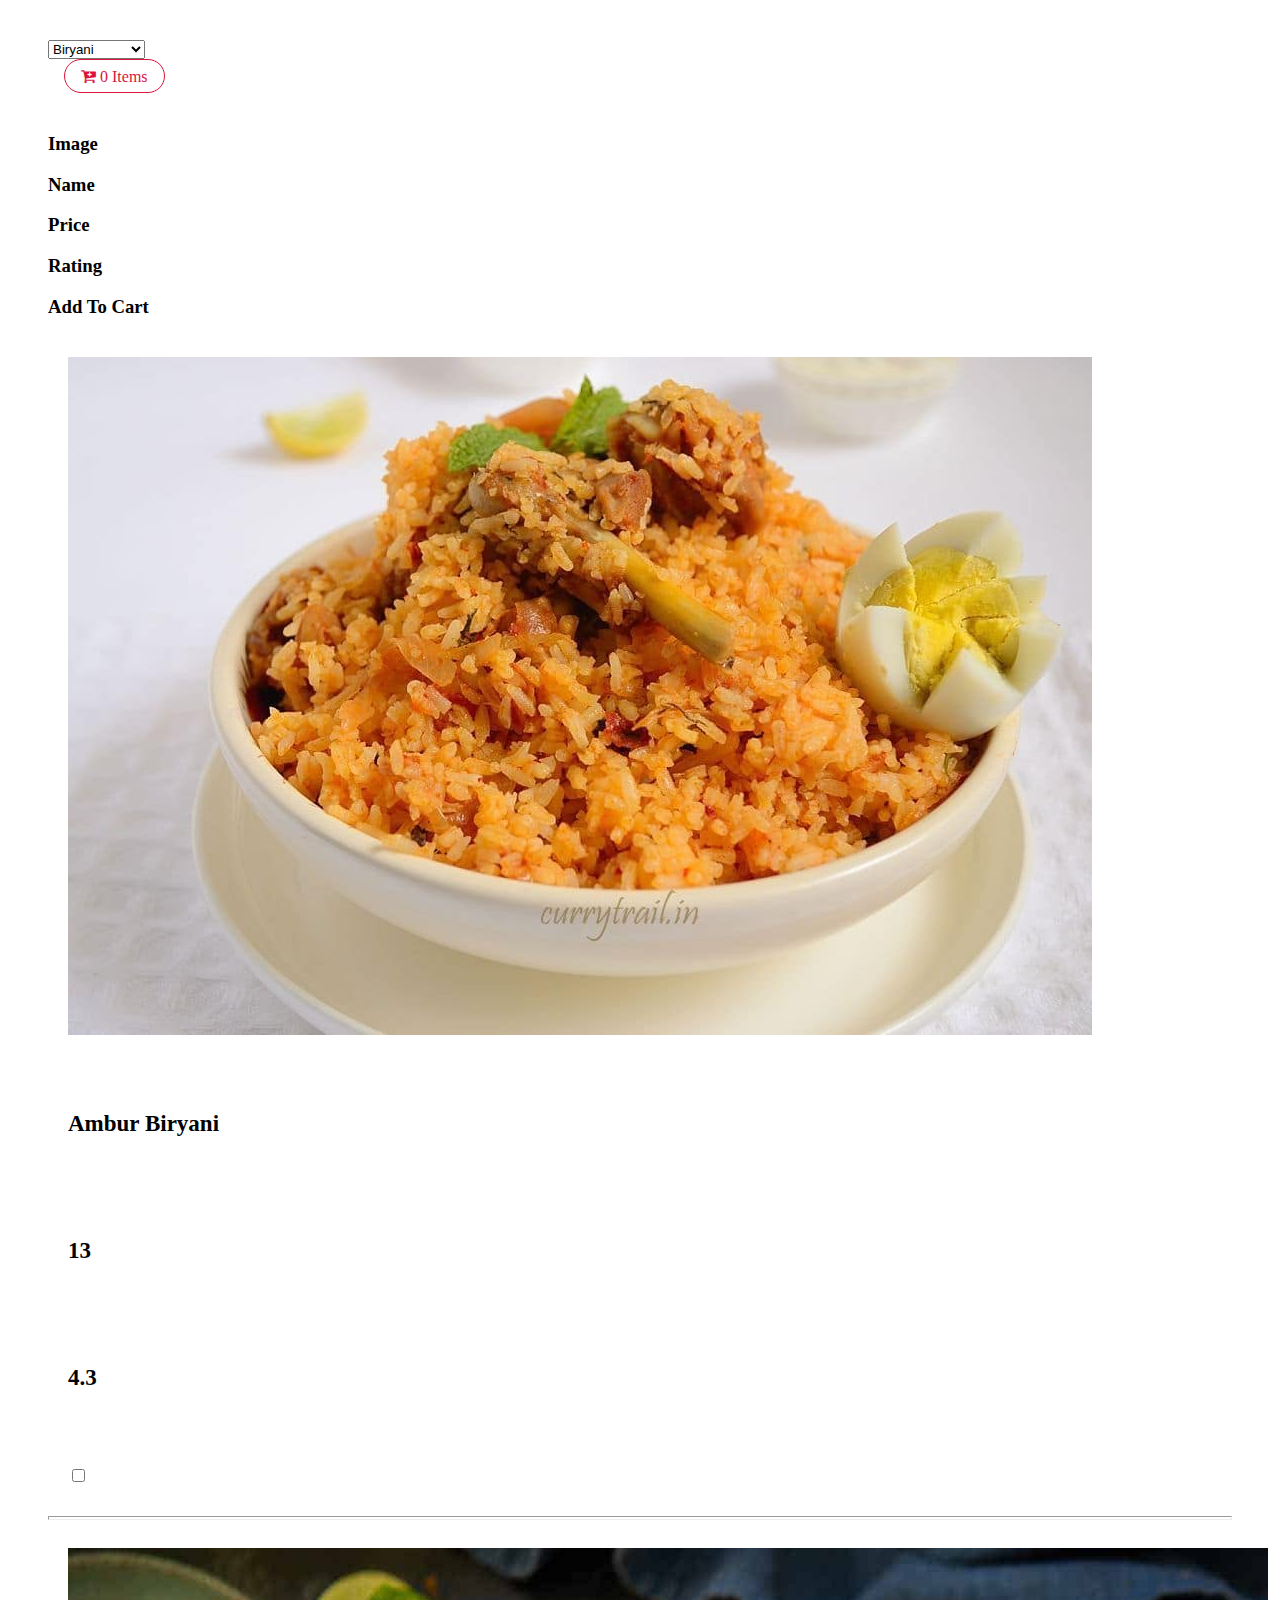
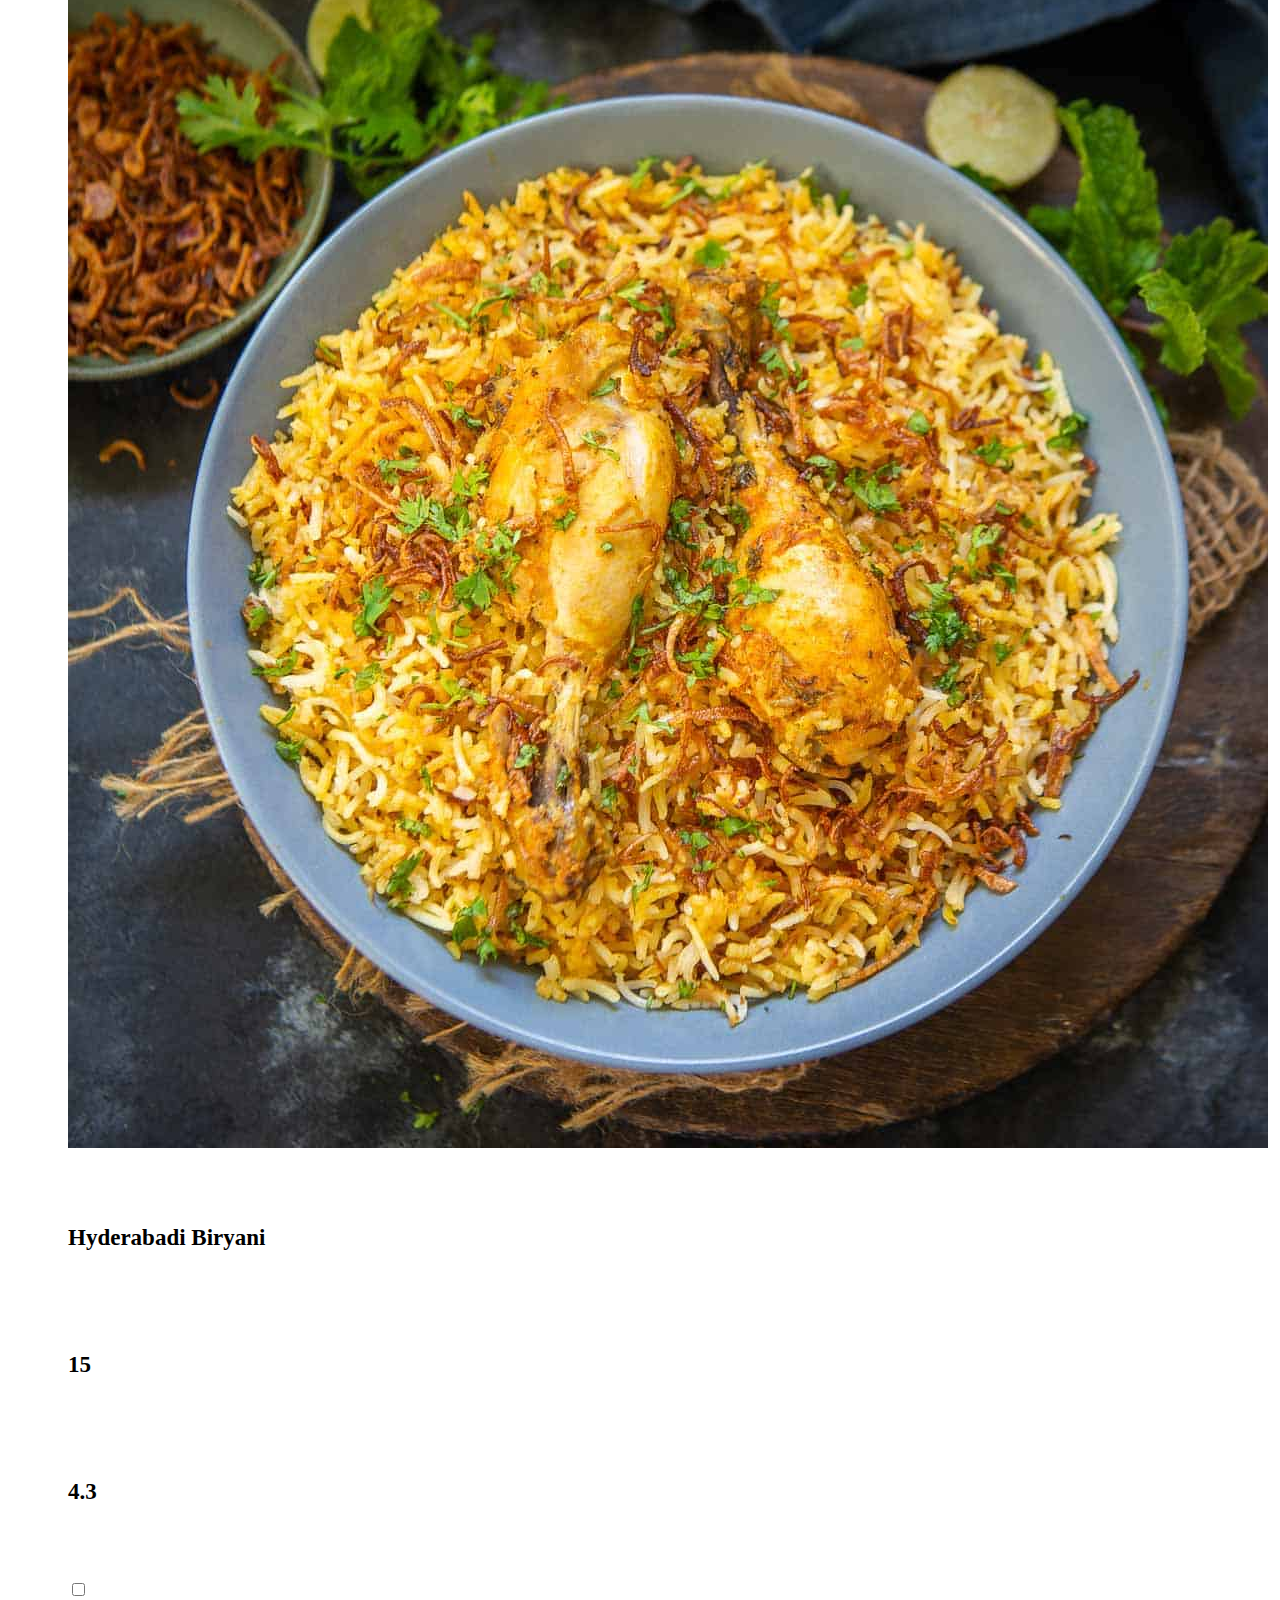
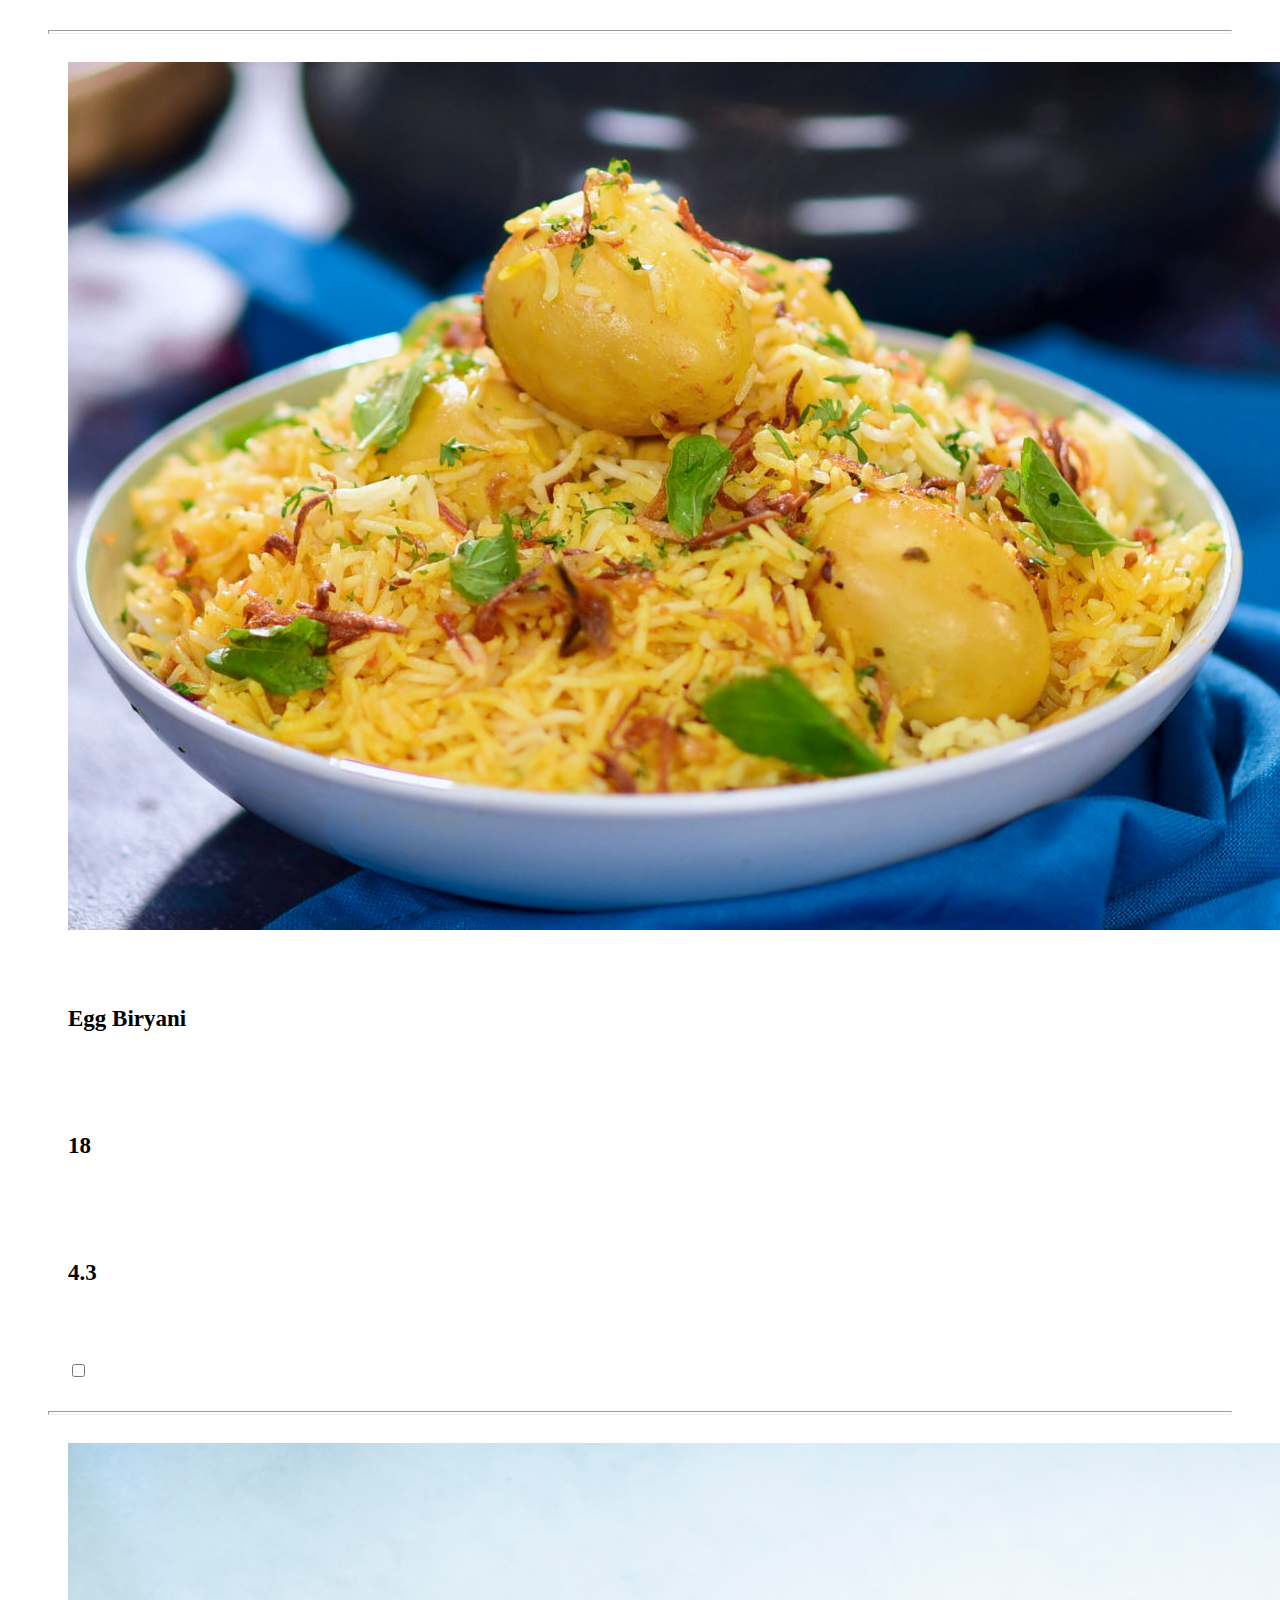
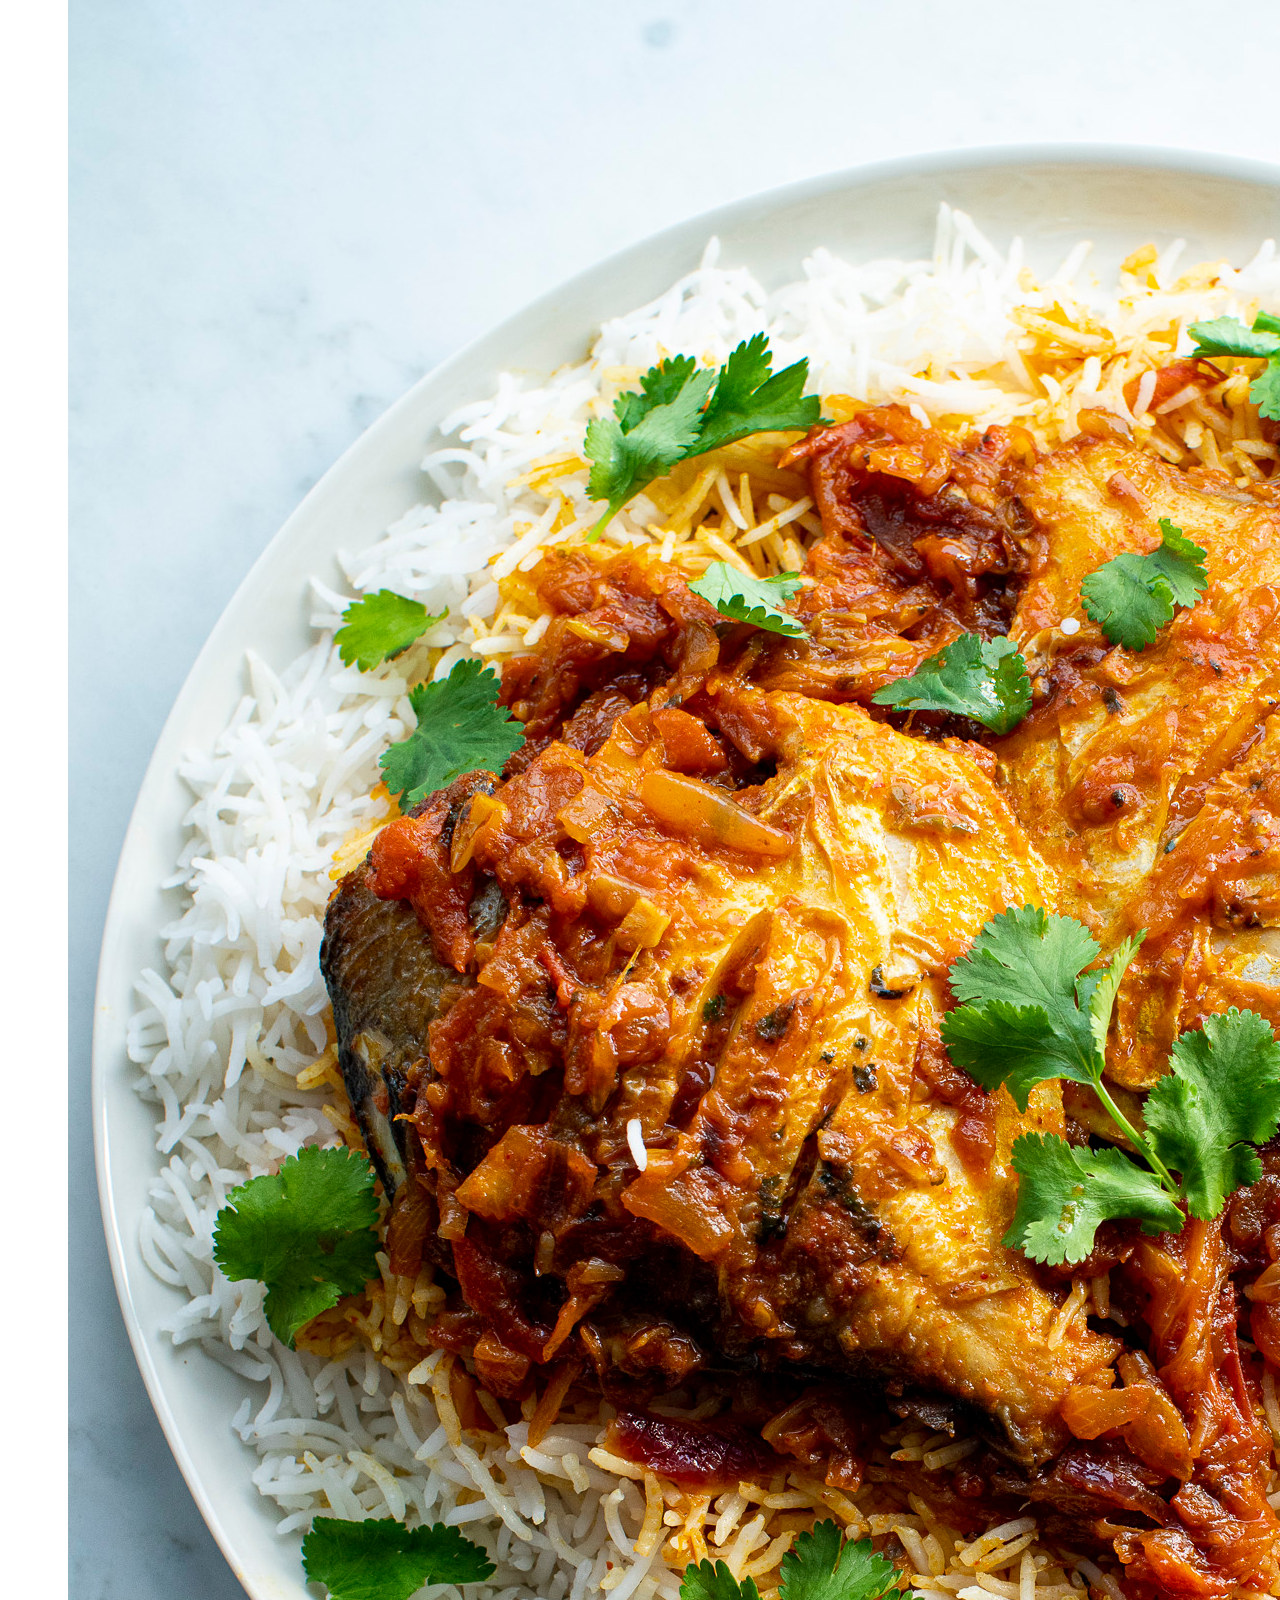
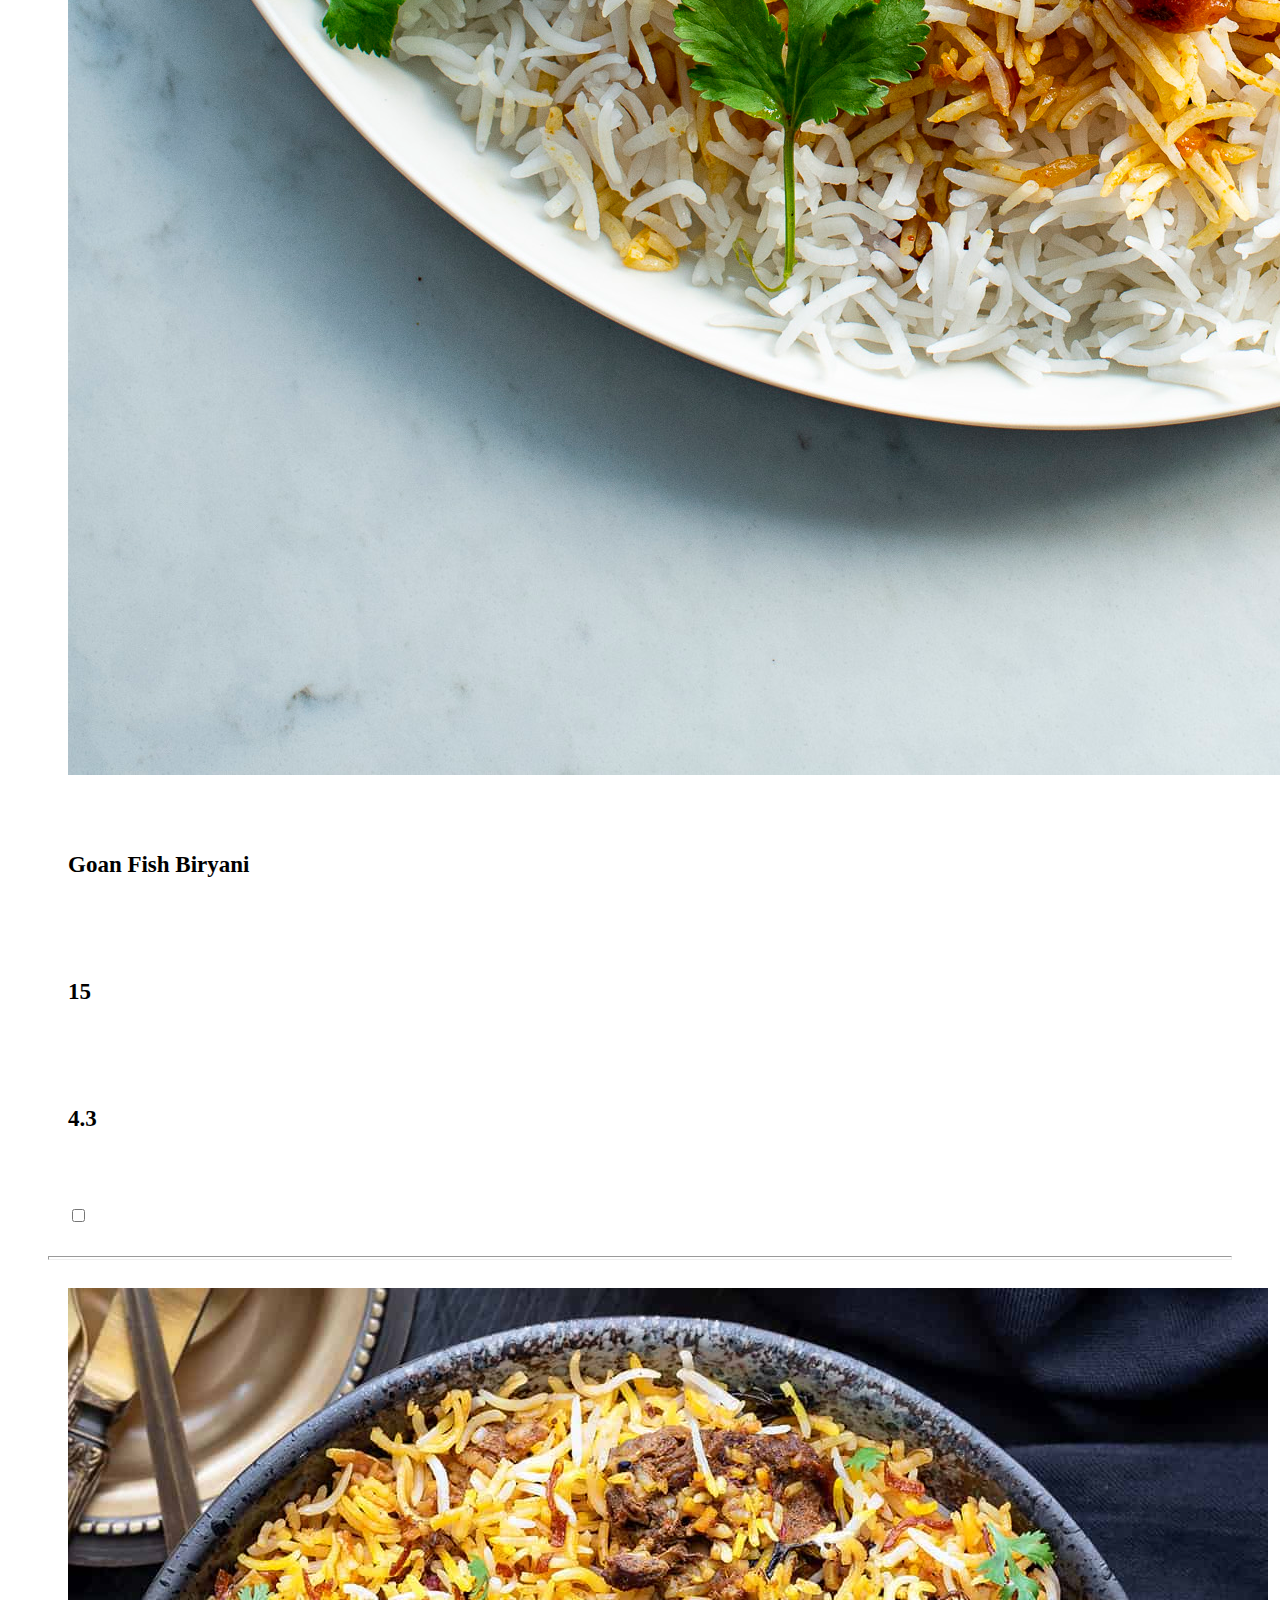
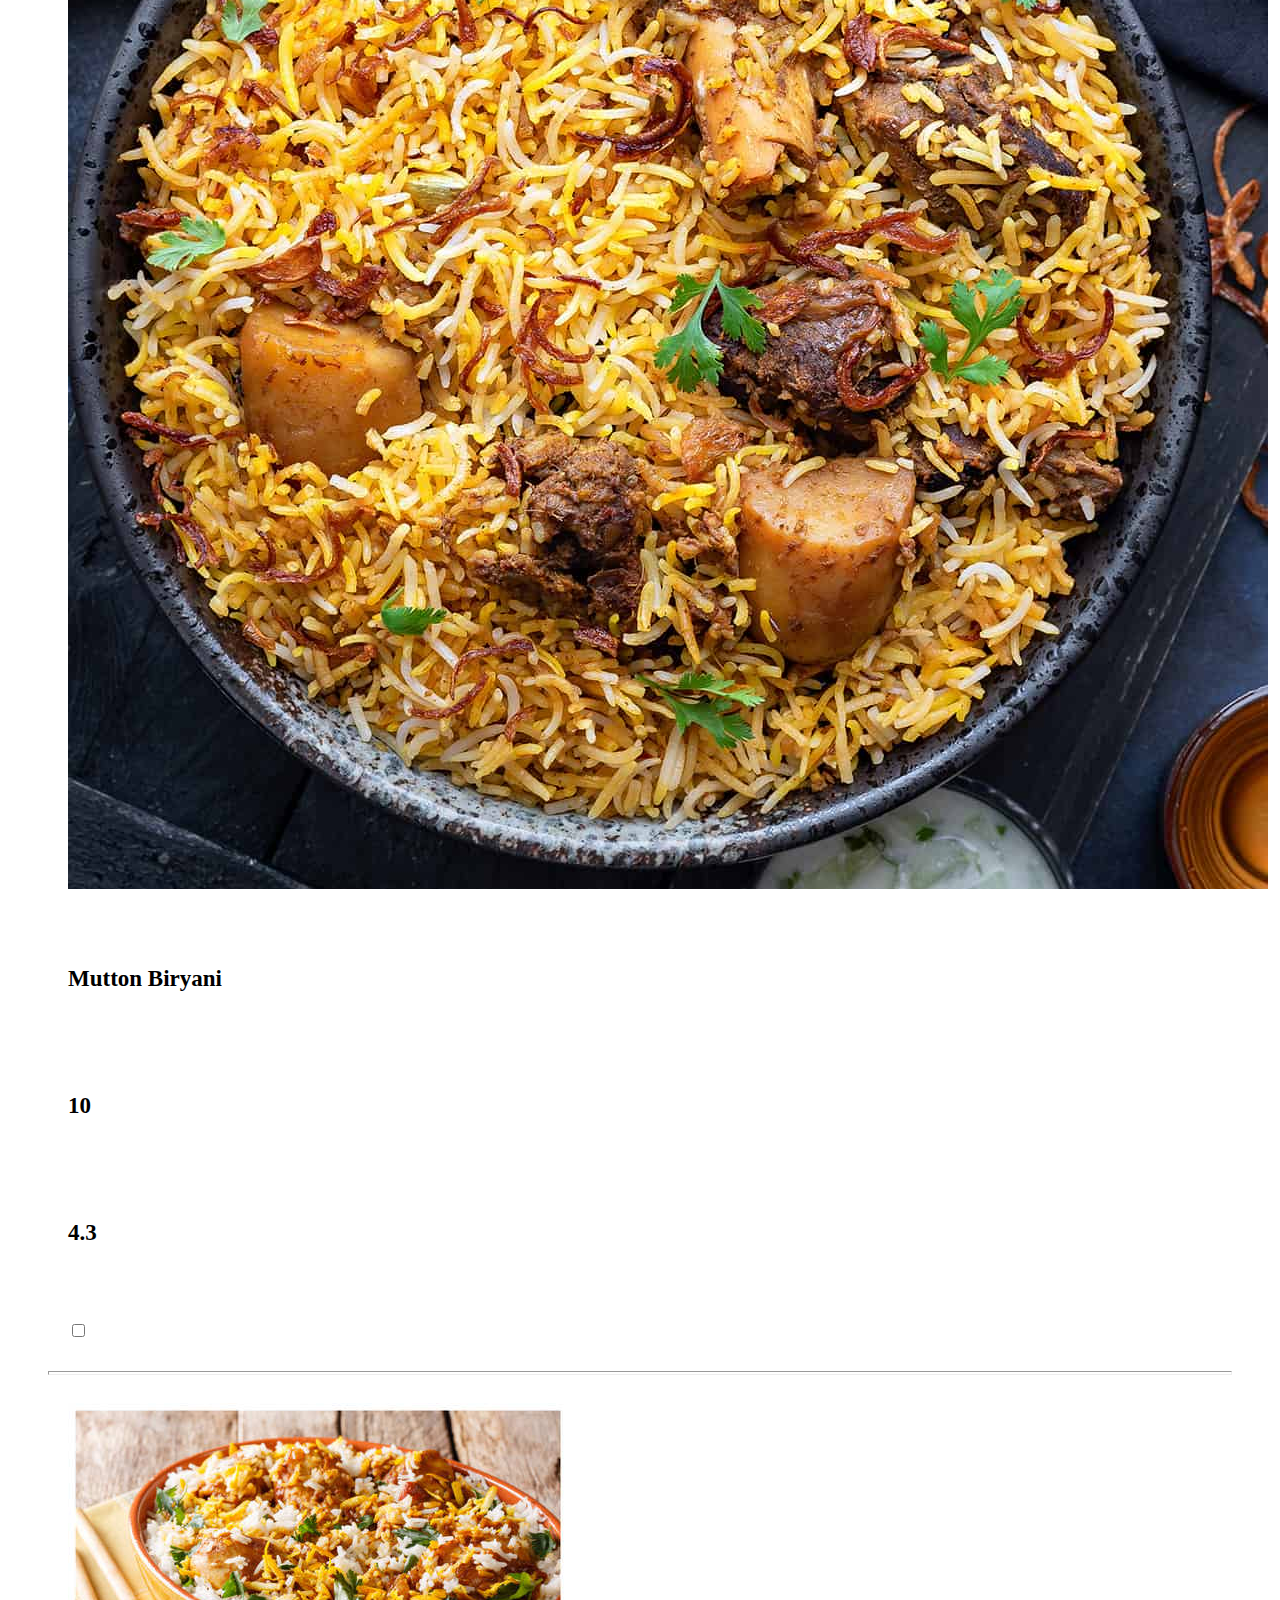
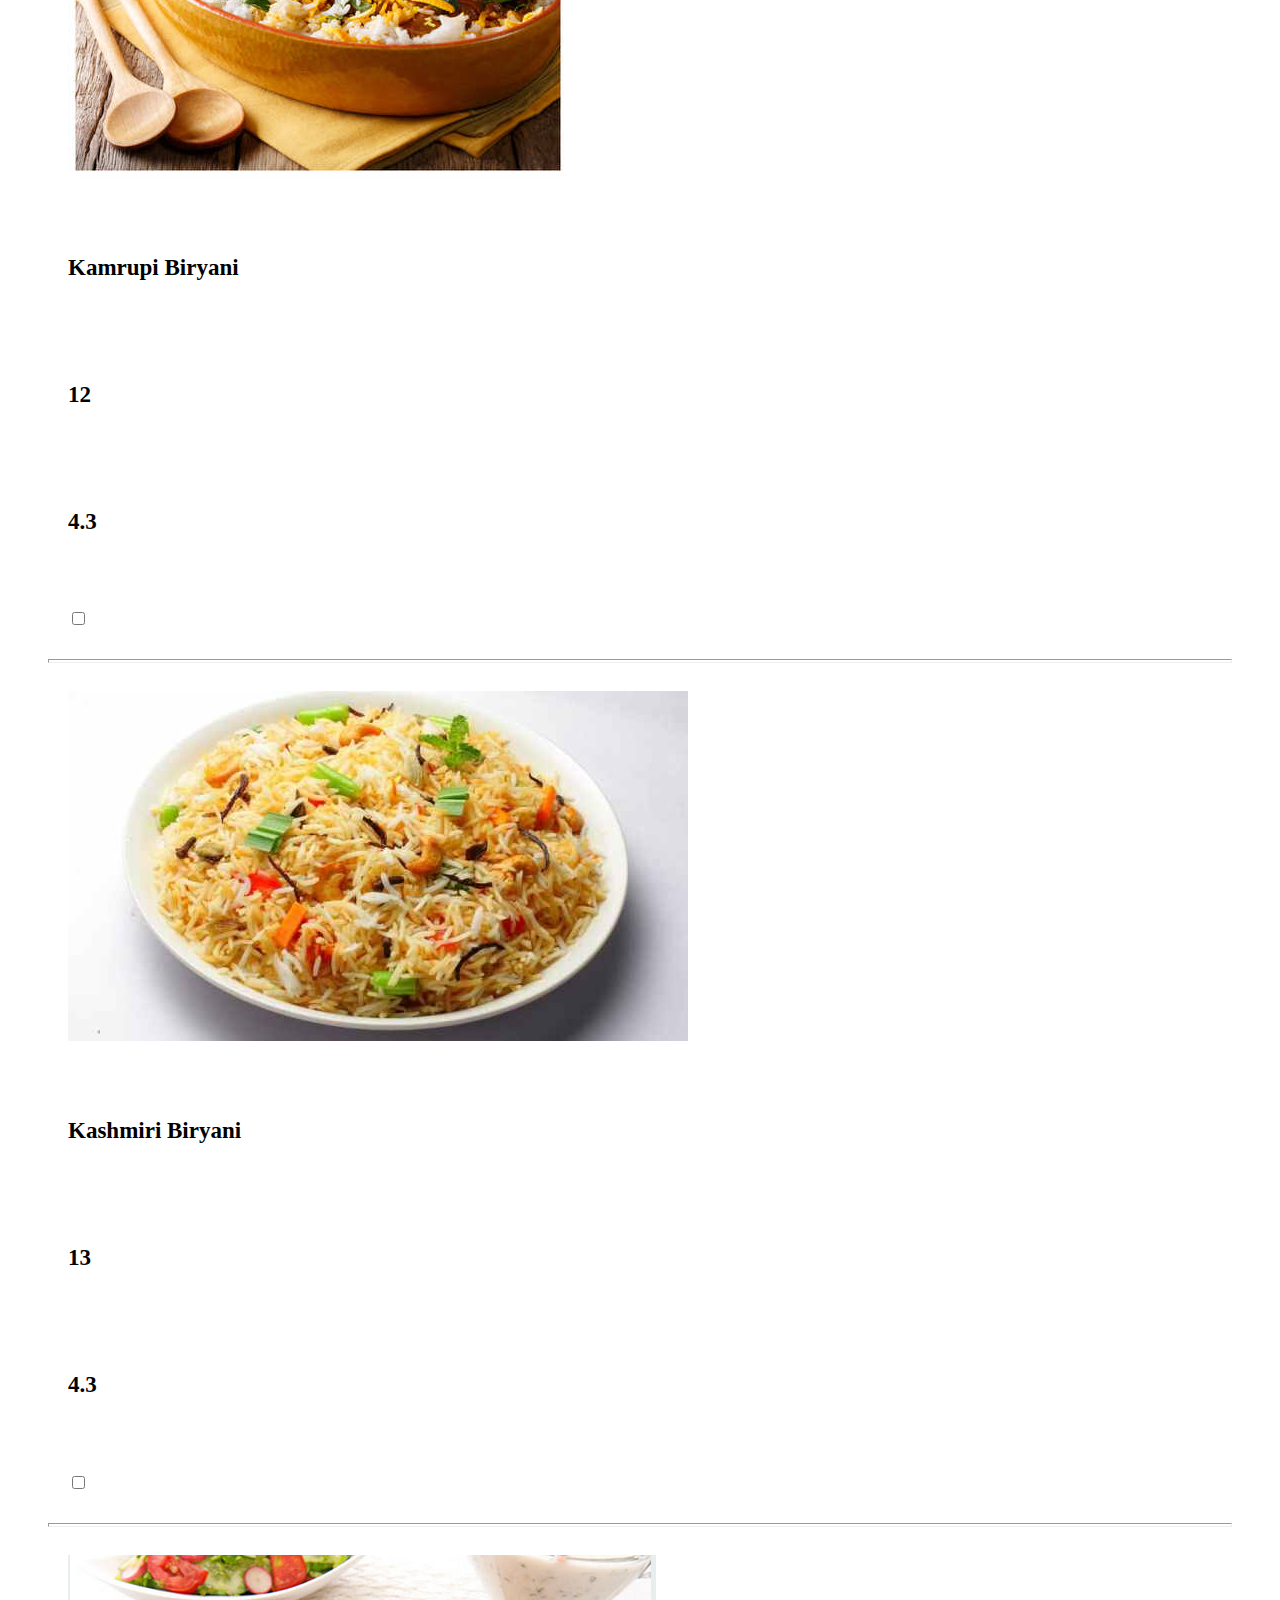
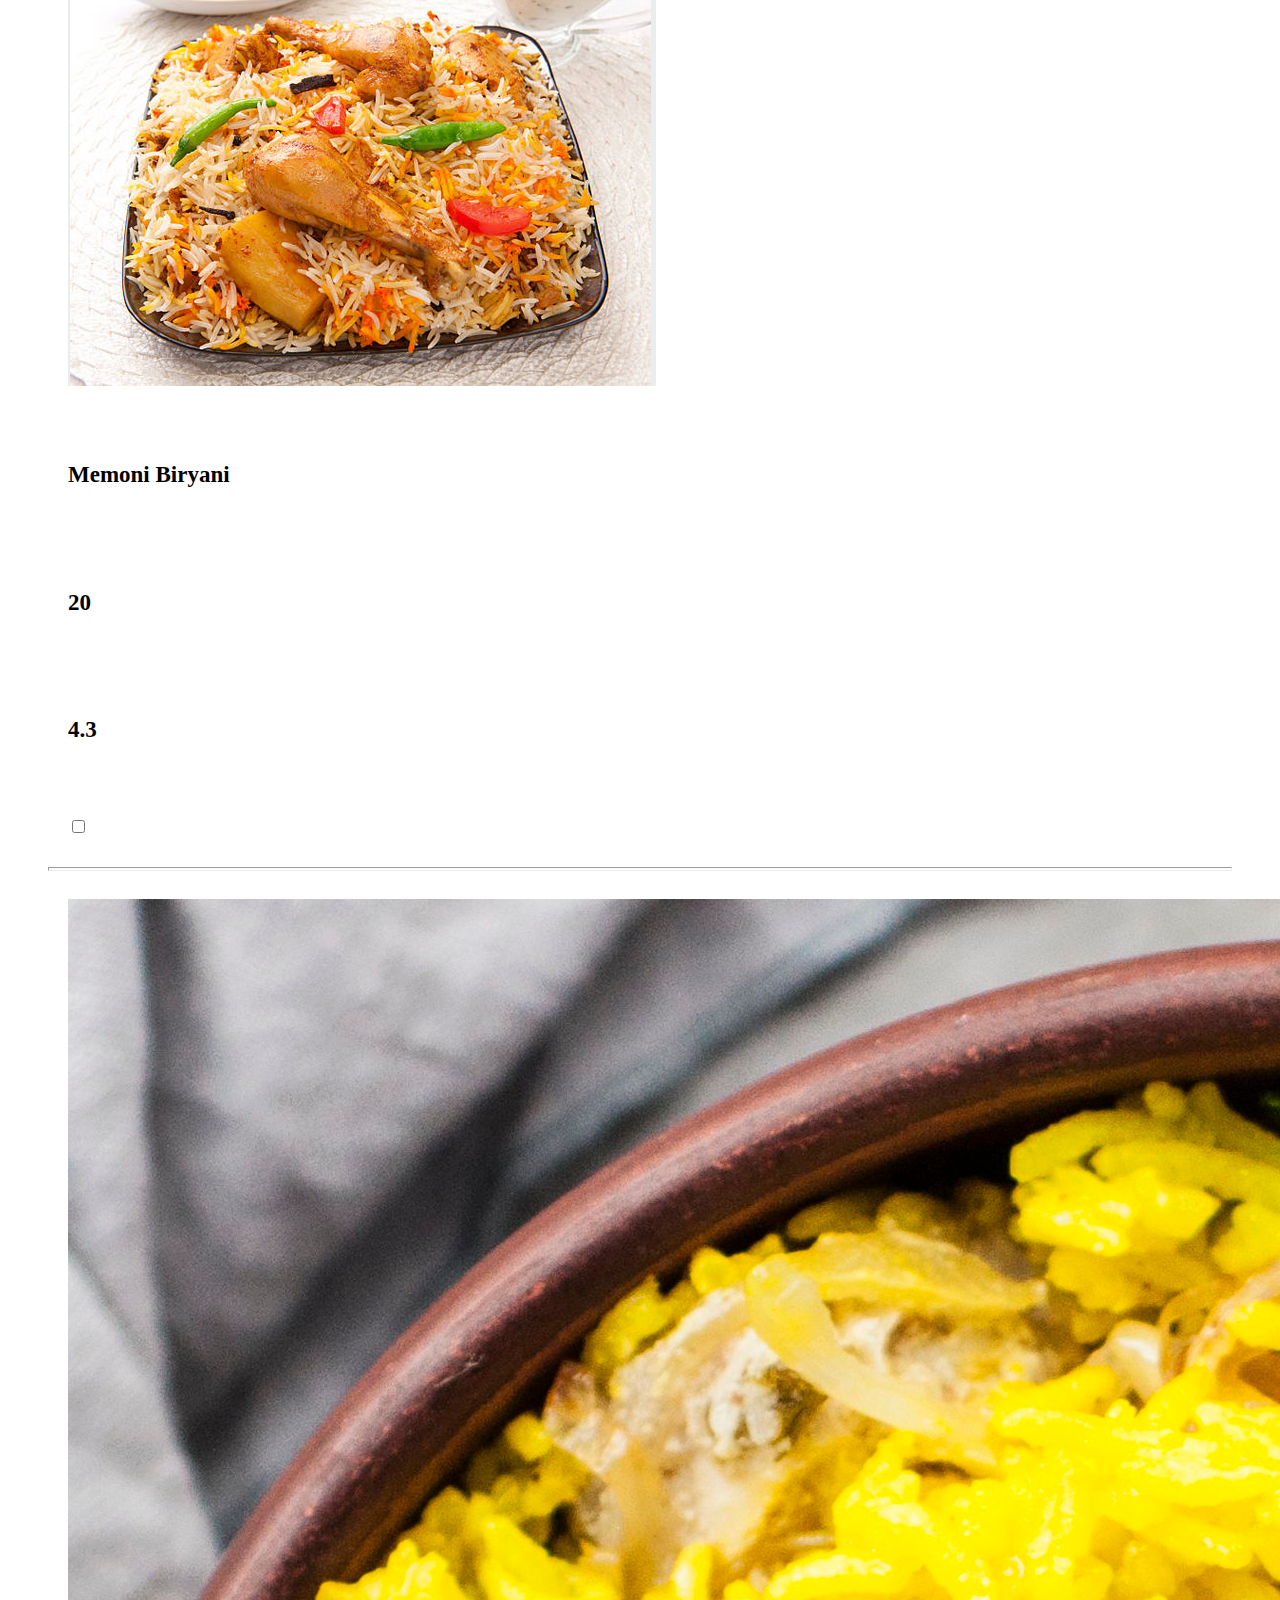
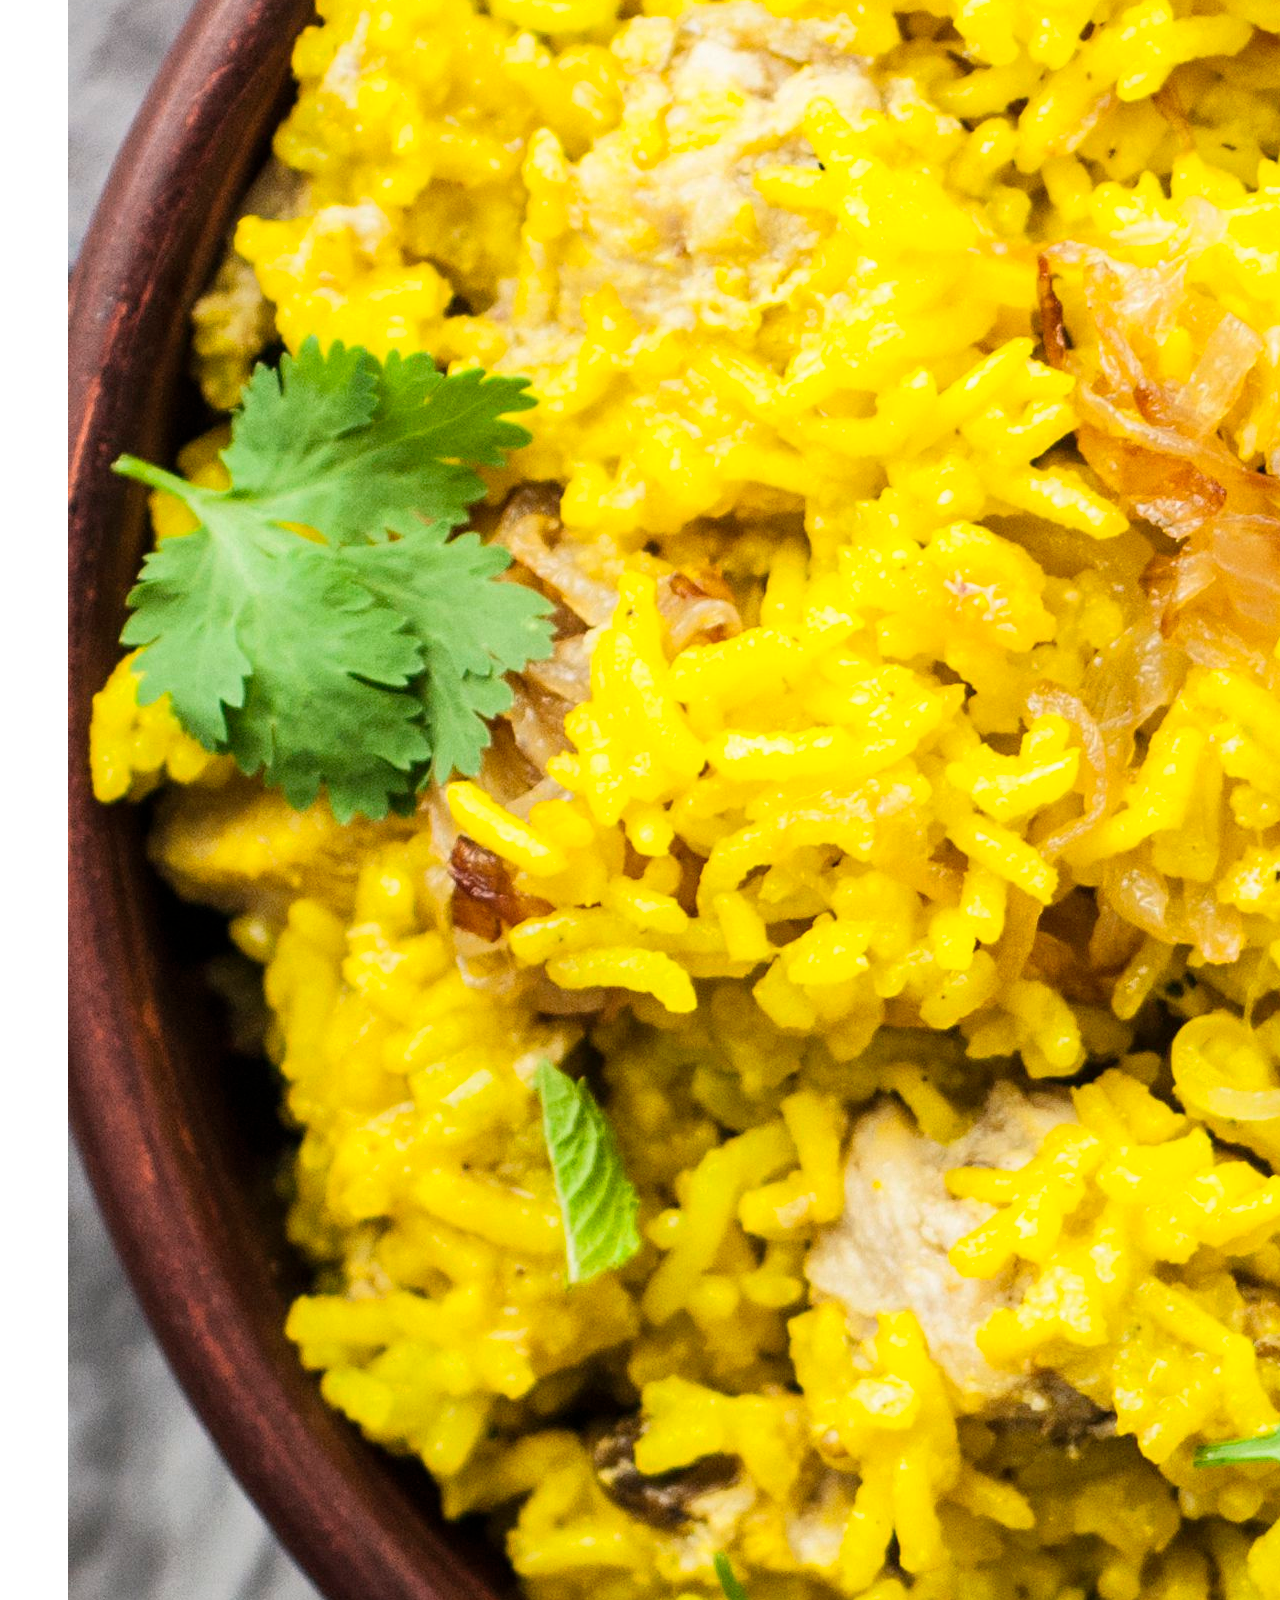
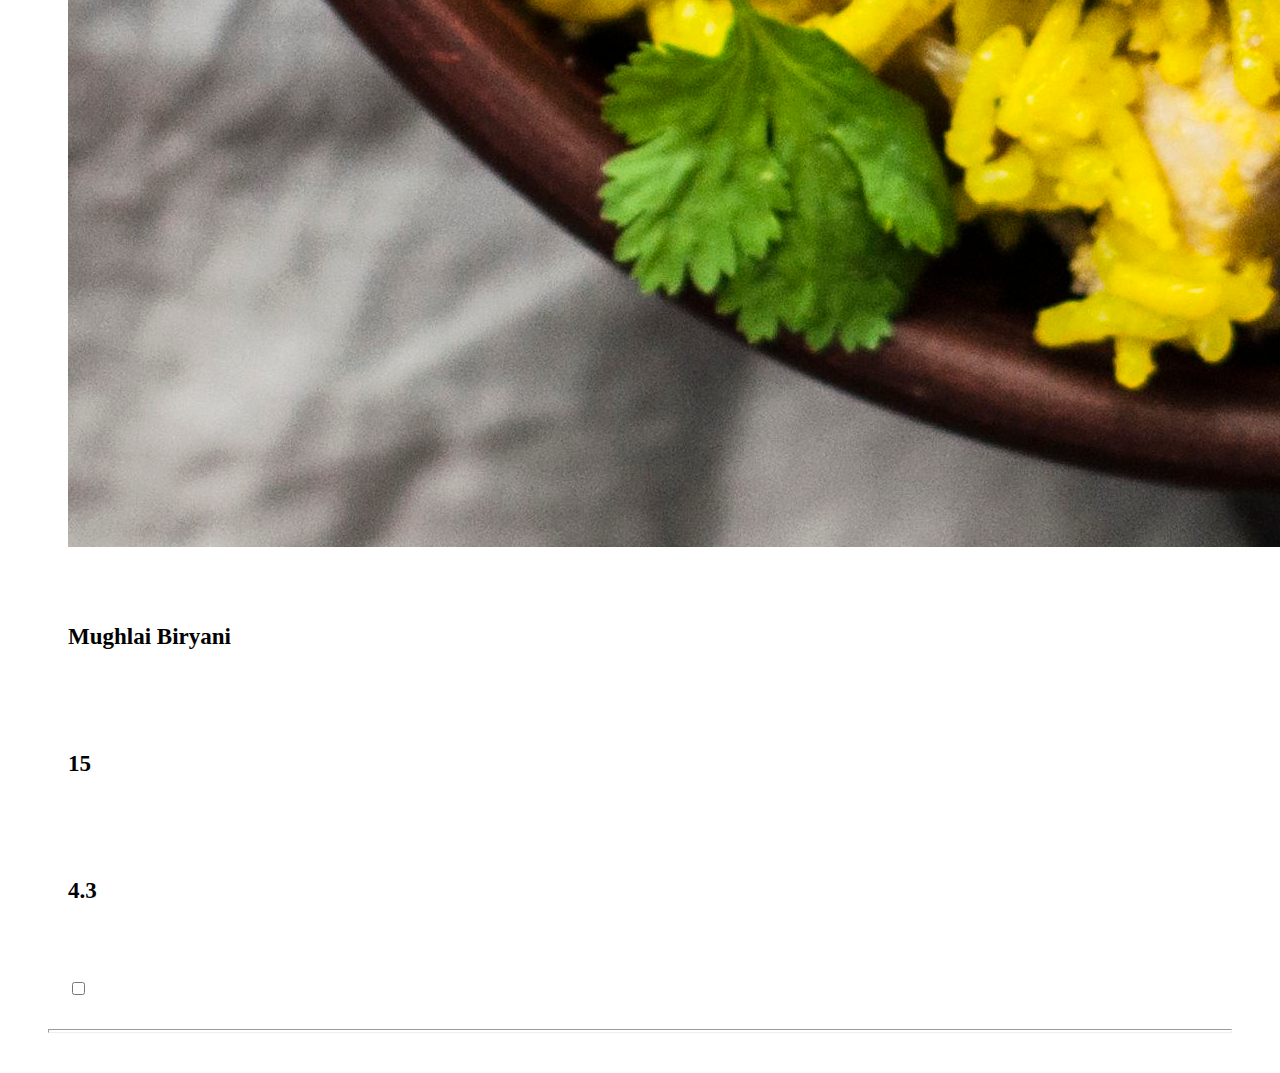
<file: assignment1/index.html>
<!DOCTYPE html>
<html lang="en">

<head>
    <meta charset="UTF-8">
    <meta http-equiv="X-UA-Compatible" content="IE=edge">
    <meta name="viewport" content="width=device-width, initial-scale=1.0,viewport-fit=cover">
    <title>Food Website</title>
    <link href="./index.css" rel="stylesheet" />
    <link rel="stylesheet" href="https://cdnjs.cloudflare.com/ajax/libs/font-awesome/4.7.0/css/font-awesome.min.css">
    <link href="https://cdn.jsdelivr.net/npm/bootstrap@5.0.2/dist/css/bootstrap.min.css" rel="stylesheet"
        integrity="sha384-EVSTQN3/azprG1Anm3QDgpJLIm9Nao0Yz1ztcQTwFspd3yD65VohhpuuCOmLASjC" crossorigin="anonymous">
</head>

<body>
    <div id="main">
        <div class="container" id="container">
            <div class="row">
                <div class="col-md-2">
                    <select id="category" class="form-select" onclick="displayItems()">
                        <option value="biryani" onclick="displayItem(biryani)">Biryani</option>
                        <option value="chicken">Chicken</option>
                        <option value="chinese">Chinese</option>
                        <option value="paneer">Paneer</option>
                        <option value="south indian">South Indian</option>
                        <option value="vegetable">Vegetable</option>
                    </select>
                </div>
                <div class="col-md-8"></div>
                <div class="col-md-2">
                    <i class="fa fa-cart-plus" id="cart-plus" onclick="cartPage()"> 0 Items</i>
                </div>
            </div>
        </div>
        <div class="container" id="food">
            <div class="row text-center m-b-5">
                <div class="col-md-3 text-center">
                    <h3>Image</h3>
                </div>
                <div class="col-md-2">
                    <h3>Name</h3>
                    
                </div>
                <div class="col-md-2">
                    <h3>Price</h3>
                    
                </div>
                <div class="col-md-2">
                    <h3>Rating</h3>
                   
                </div>
                <div class="col-md-2" >
                    <h3>Add To Cart</h3>
                </div>
            </div>
            <div id="items">
                <!-- Replace the content for this div to display items of teh category
                selected in the dropdown
                -->
                
            </div>
        </div>
        
    </div>


    <div id="cart-page" class="cart-toggle container">
        <p id="cart-title">Cart Items</p>
        
        <table class="table" >
            <thead>
                <td>Item</td>
                <td>Name</td>
                <td>Quantity</td>
                <td>Price</td>
            </thead>
            <tbody id="table-body">
                    
                    
                
            </tbody>
        </table>
        <div class="btn-box">
            <p class="cart-btn" id="total-price">Total Amount</p>
        </div>
        <div class="btn-box">
            <button class="cart-btn">Checkout</button>
        </div>
    </div> 

    <script src="./index.js"></script>
</body>

</html>
</file>
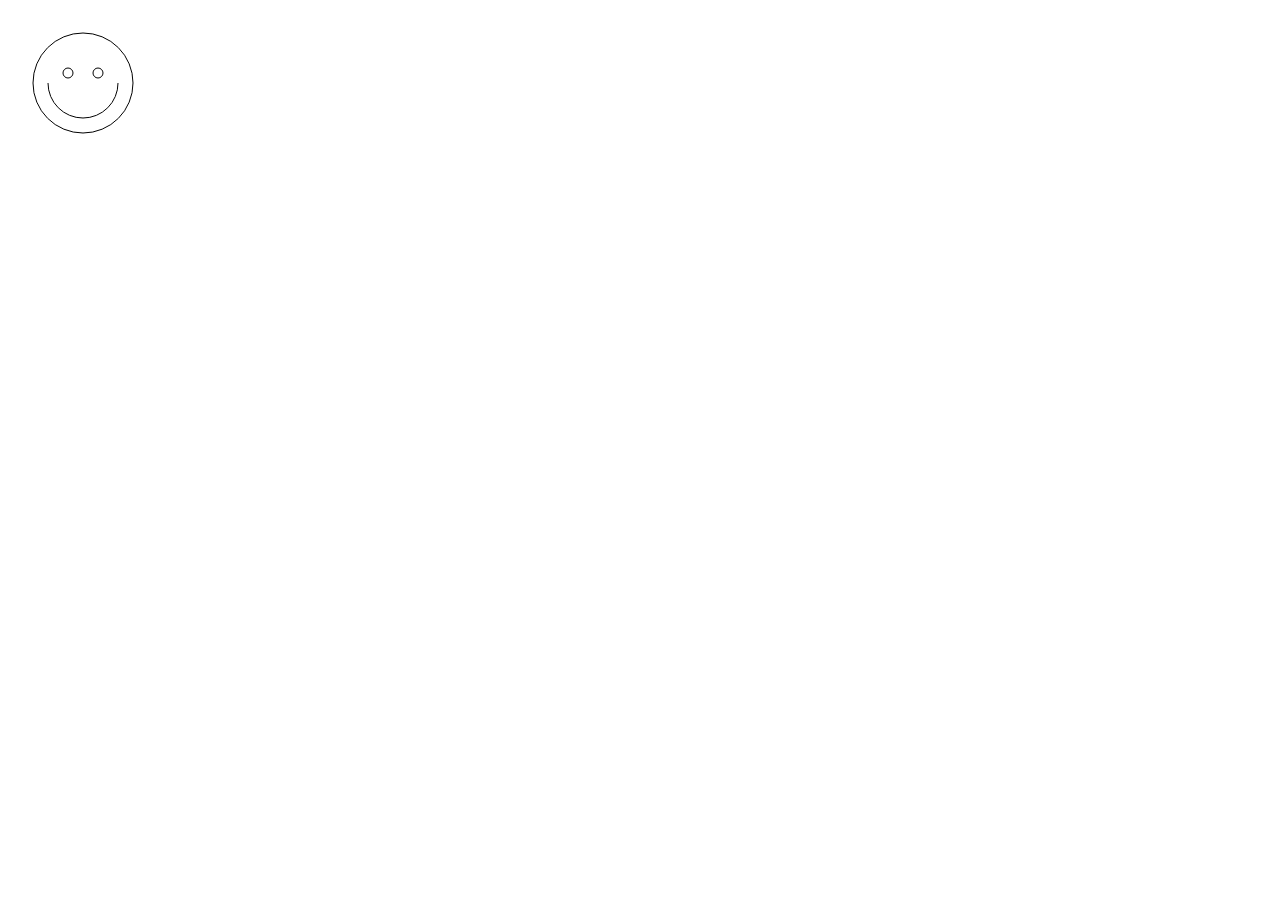
<file: assignment1/smileyTaskUsingCanvas.html>
<!DOCTYPE html>
<html lang="en">
<head>
    <meta charset="UTF-8">
    <meta http-equiv="X-UA-Compatible" content="IE=edge">
    <meta name="viewport" content="width=device-width, initial-scale=1.0">
    <title>Document</title>
</head>
<body>
    <canvas id="canvas" width="400" height="300">
    </canvas>


    <script>
        var canvas = document.getElementById("canvas");
        var ctx = canvas.getContext("2d");

        ctx.beginPath();
        //arc(x,y,r,sAngle,eAngle,counterclockwise);
        ctx.arc(75, 75, 50, 0, Math.PI * 2, true); // Outer circle
        ctx.moveTo(110, 75);
        ctx.arc(75, 75, 35, 0, Math.PI, false); // Mouth (clockwise)
        ctx.moveTo(65, 65);
        ctx.arc(60, 65, 5, 0, Math.PI * 2, true); // Left eye
        ctx.moveTo(95, 65);
        ctx.arc(90, 65, 5, 0, Math.PI * 2, true); // Right eye
        ctx.stroke();

    </script>
</body>
</html>
</file>
<file: assignment1/index.css>
#main{
    margin: 40px;
}
#food{
    margin-top: 40px;
}
.item
{
    margin-bottom: 40px;
}
i{
    font-size: 18px;
    margin: 0 16px;
    border: 1px solid crimson;
    padding: 8px 16px;
    color: crimson;
    border-radius: 20px;
    cursor: pointer;
}

/* for the cart items to be used later */
#cart-page{
    display: none;
}

#cart-page table tbody button{
    outline: none;
    border: none;
    font-size: 16px;
    background: none;
    background: lightcoral;
    color: white;
    border-radius: 3px;
    cursor: pointer;
    margin: 0 5px;
}
#cart-page table tbody img{
    width: 75px;
    height: 75px;
    border-radius: 50%;
}
#checkout{
    text-align: center;
    margin: 40px auto;
    border-radius: 5px;
    background: white;
    padding: 10px 20px;
}
#checkout p{
    margin: 15px 0;
    float: left;
}

.itemAlign{
    font-size: 23px;
    padding: 20px;
}
</file>
